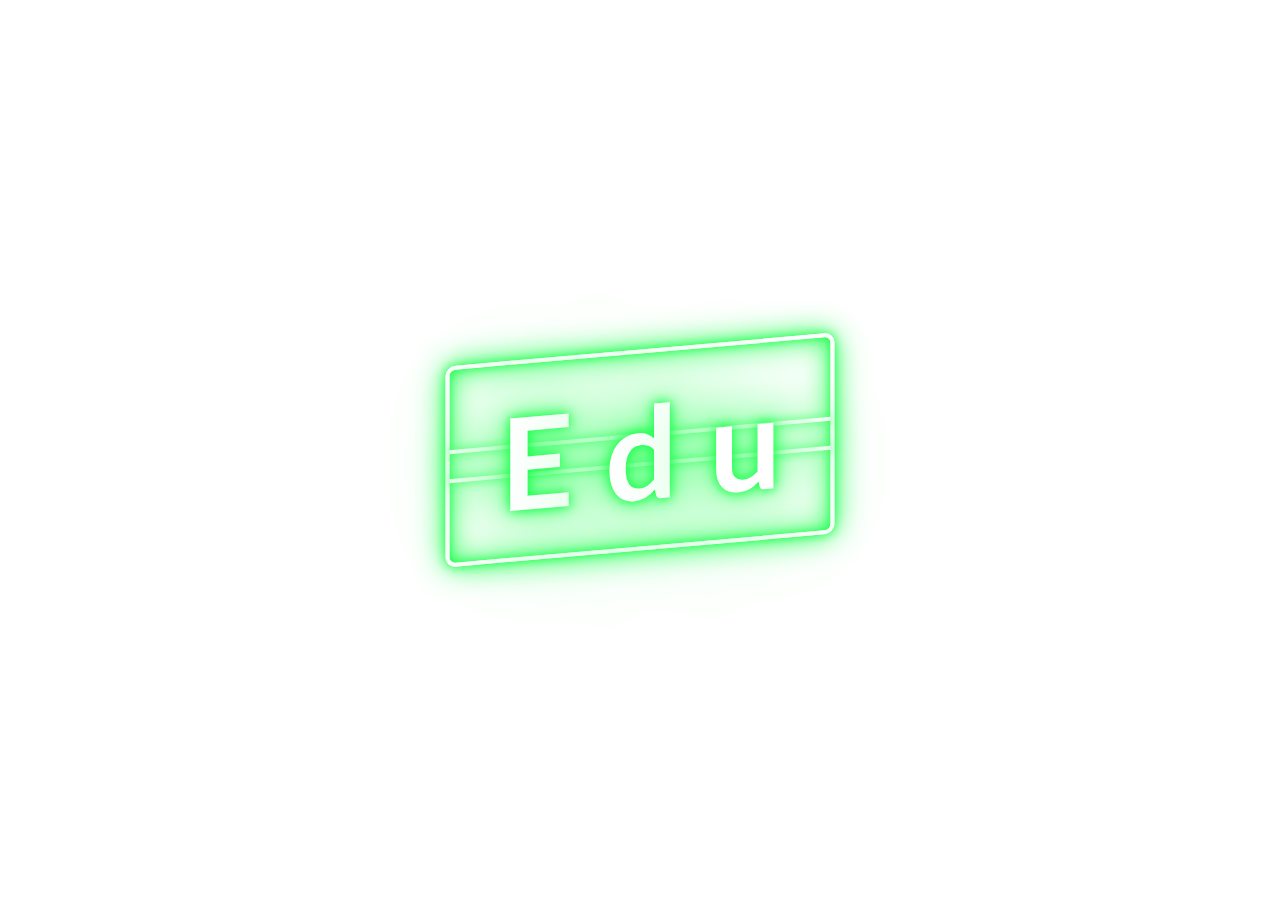
<file: index.html>
<!DOCTYPE html>
<html>
    <head>
        <meta charset="utf-8">
        <title>Neon text</title>
        <link rel="stylesheet" href="css/estilos.css">
    </head>
    <body>
        <div>
            <h1>
                <span>E</span>
                <span>d</span>
                <span>u</span>
            </h1>
        </div>
    </body>
</html>
</file>
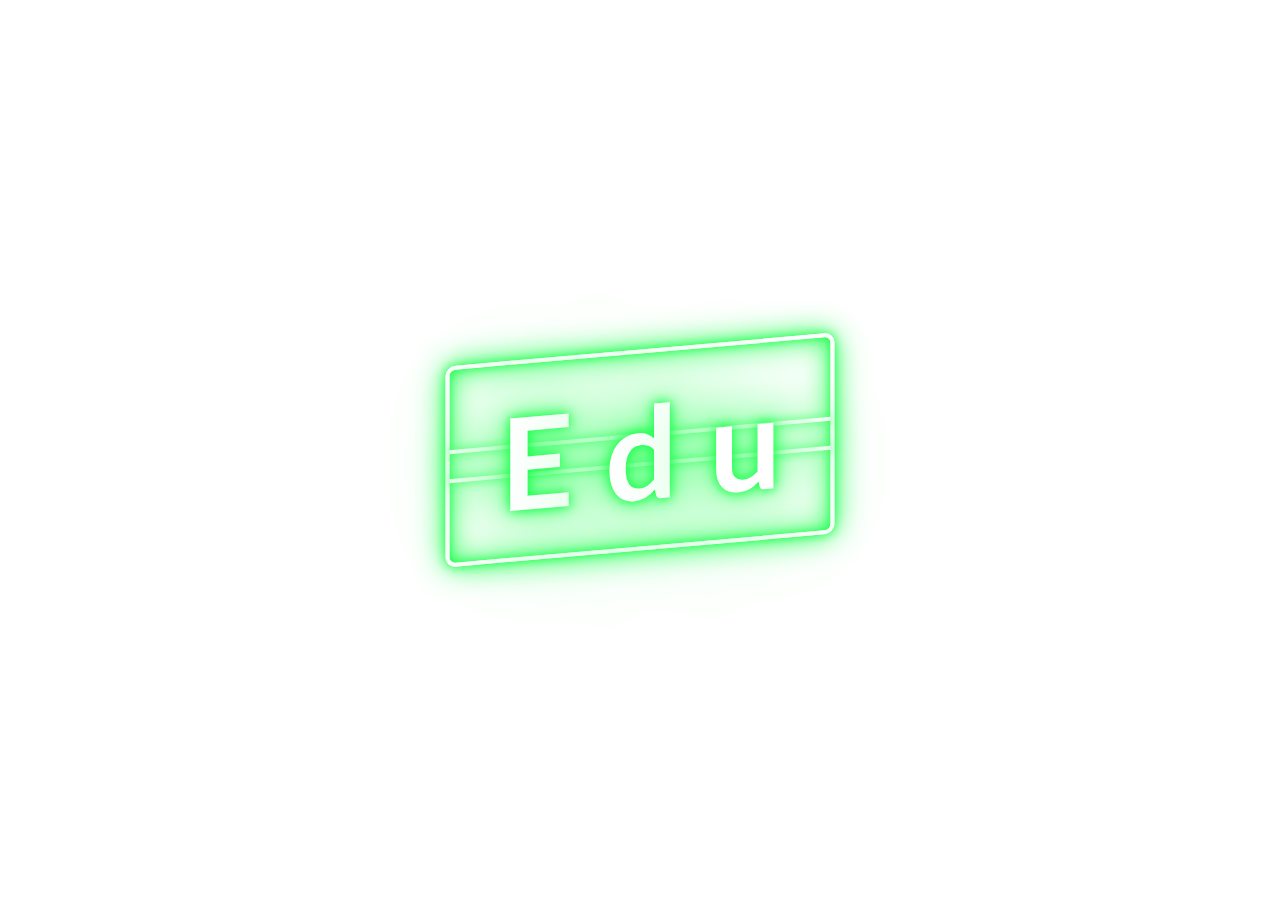
<file: Neon text.htm>
<!DOCTYPE html>
<html><head>
<meta http-equiv="content-type" content="text/html; charset=UTF-8">
        <meta charset="utf-8">
        <title>Neon text</title>
        <link rel="stylesheet" href="Neon%20text_files/estilos.css">
    </head>
    <body>
        <div>
            <h1>
                <span>E</span>
                <span>d</span>
                <span>u</span>
            </h1>
        </div>
    
</body></html>
</file>
<file: css/estilos.css>
@import url('https://fonts.googleapis.com/css?family=Lato');
body {
    margin: 0;
    padding: 0;
    background: url(https://wallpapertag.com/wallpaper/full/4/9/b/153341-free-picture-background-3840x2160.jpg);
    background-size: cover;
    font-family: 'Lato', sans-serif;
}
div {
    position: absolute;
    top: 50%;
    left: 50%;
    transform: translate(-50%,-50%) skewY(-5deg);
    border: 4px solid #fff;
    padding: 20px 50px;
    border-radius: 10px;
    box-shadow: 0 0 10px #1eff4e, 0 0 30px #1eff4e, inset 0 0 10px #1eff4e, inset 0 0 30px #1eff4e;
    animation: animate .1s linear infinite;
}
div:before {
    content: '';
    position: absolute;
    bottom: 80px;
    left: 0;
    height: 4px;
    width: 100%;
    background: #fff;
    box-shadow: 0 0  10px #1eff4e, 0 0 30px #1eff4e;
    z-index: -1;
}
div:after {
    content: '';
    position: absolute;
    top: 80px;
    left: 0;
    height: 4px;
    width: 100%;
    background: #fff;
    box-shadow: 0 0 10px #1eff4e, 0 0 30px #1eff4e;
    z-index: -1;
}
h1 {
    margin: 0;
    padding: 0;
    font-size: 8em;
    color: #fff;
    text-shadow: 0 0  10px #1eff4e, 0 0 20px #1eff4e, 0 0 80px #1eff4e, 0 0 120px #1eff4e ;
}
h1 span {
    animation: animate .5s linear infinite;
}
h1 span:nth-child(1) {
    animation-delay: .25s;
}
h1 span:nth-child(2) {
    animation-delay: .2s;
}
h1 span:nth-child(3) {
    animation-delay: .35s;
}

@keyframes animate {
    0%
    {
        opacity: 1;
    }
    30%
    {
        opacity: 1;
    }
    40%
    {
        opacity: .5;
    }
    50%
    {
        opacity: 1;
    }
    100%
    {
        opacity: 1;
    }
}
</file>
